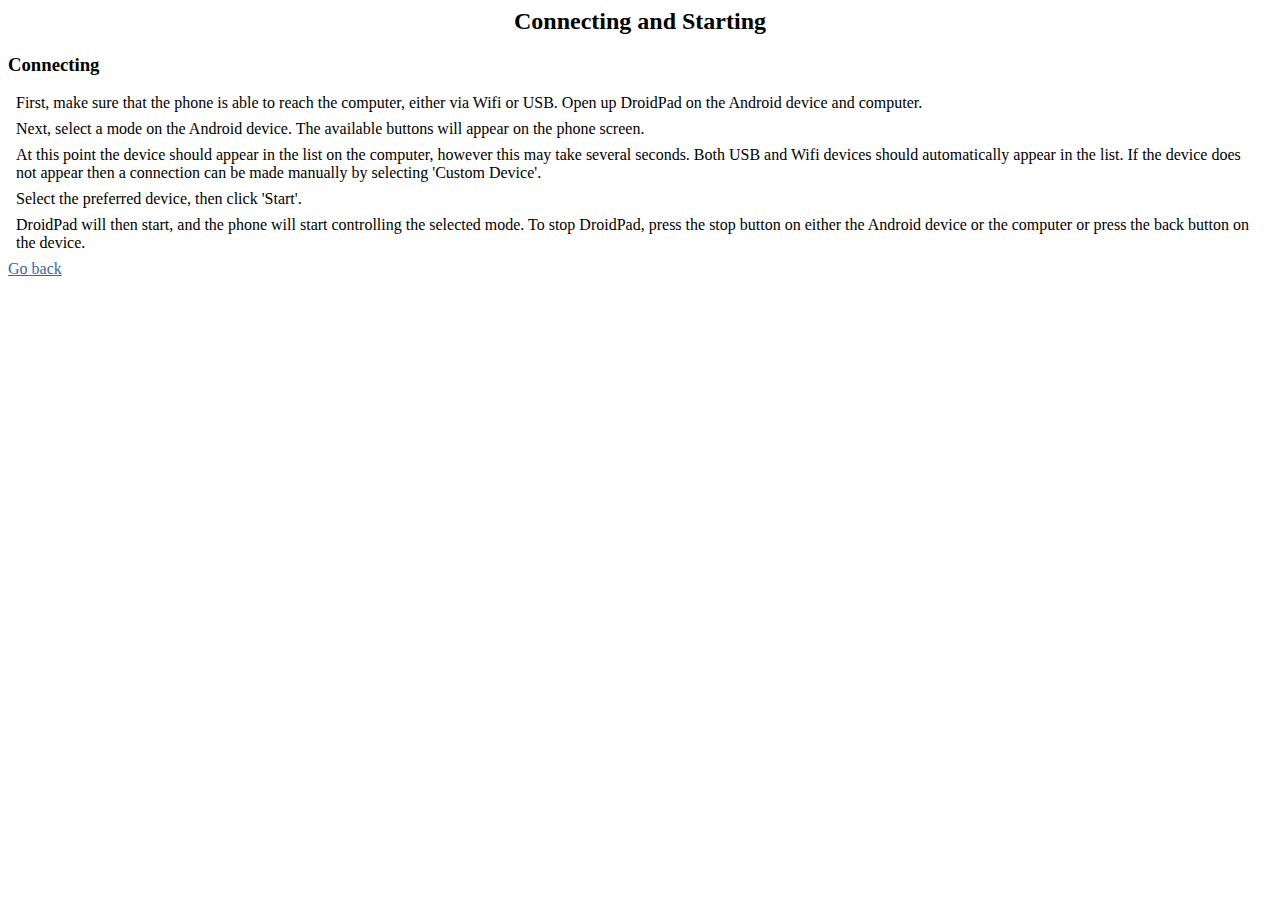
<file: assets/intro/connecting.html>
<html>
<head>
	<title>Connecting and Starting</title>
	<link rel="stylesheet" type="text/css" href="style.css" />
</head>
<body>
	<h1>Connecting and Starting</h1>

	<h3>Connecting</h3>
	<div class="tutorial">
		<p>
		First, make sure that the phone is able to reach the computer, either via Wifi or USB. Open up DroidPad on the Android device and computer.
		</p>
		<p>
		Next, select a mode on the Android device. The available buttons will appear on the phone screen.
		</p>
		<p>
		At this point the device should appear in the list on the computer, however this may take several seconds. Both USB and Wifi devices should automatically appear in the list. If the device does not appear then a connection can be made manually by selecting 'Custom Device'.
		</p>
		<p>
		Select the preferred device, then click 'Start'.
		</p>
		<p>
		DroidPad will then start, and the phone will start controlling the selected mode. To stop DroidPad, press the stop button on either the Android device or the computer or press the back button on the device.
		</p>
	</div>
	<div class="return">
		<a href="back:///">Go back</a>
	</div>
</body>
</html>
</file>
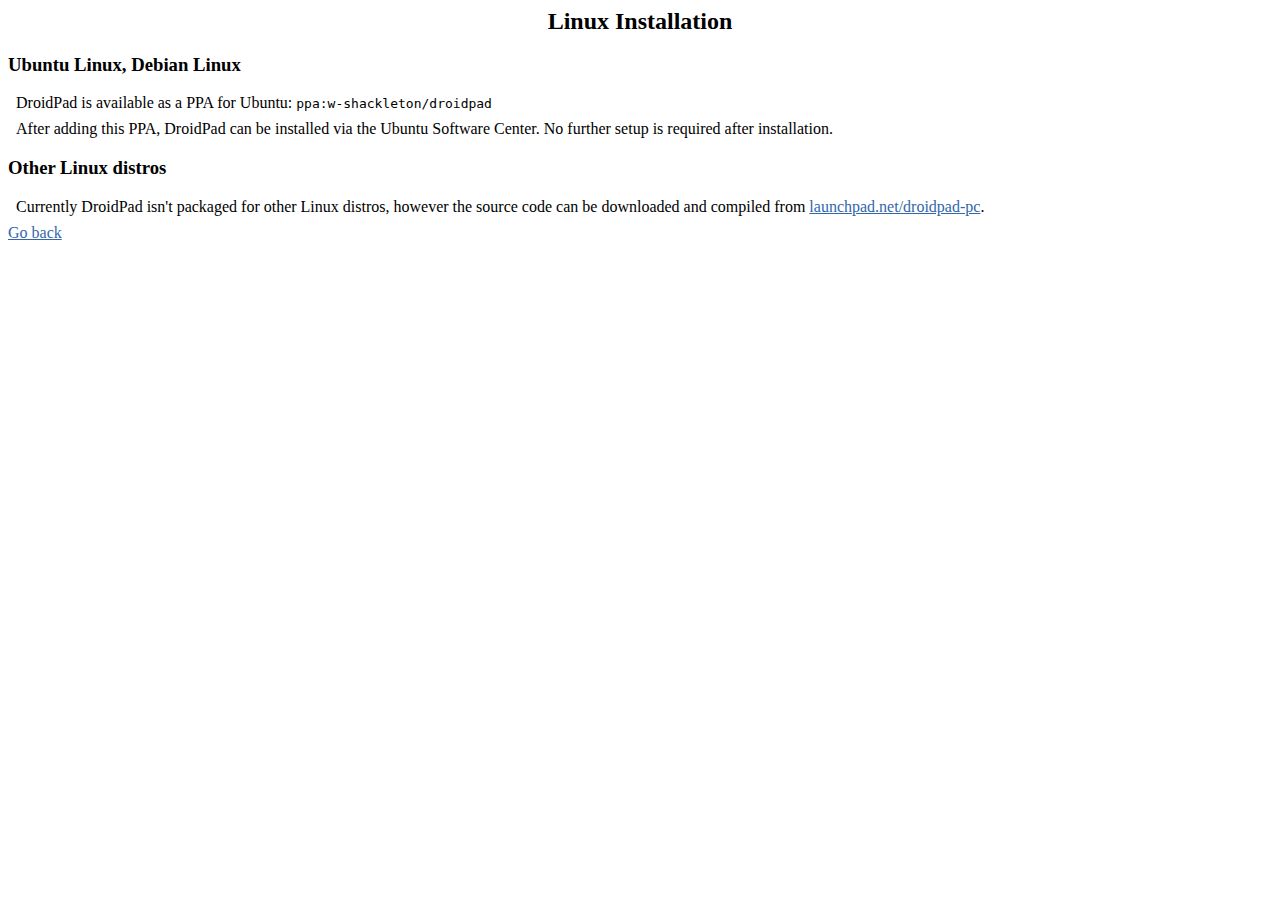
<file: assets/intro/linux.html>
<html>
<head>
	<title>Linux Installation</title>
	<link rel="stylesheet" type="text/css" href="style.css" />
</head>
<body>
	<h1>Linux Installation</h1>

	<h3>Ubuntu Linux, Debian Linux</h3>
	<div class="tutorial">
		<p>
		DroidPad is available as a PPA for Ubuntu:
		<code>
			ppa:w-shackleton/droidpad
		</code>
		</p>
		<p>
		After adding this PPA, DroidPad can be installed via the Ubuntu Software Center. No further setup is required after installation.
		</p>
	</div>
	<h3>Other Linux distros</h3>
	<div class="tutorial">
		<p>
		Currently DroidPad isn't packaged for other Linux distros, however the source code can be downloaded and compiled from <a href="https://launchpad.net/droidpad-pc">launchpad.net/droidpad-pc</a>.
		</p>
	</div>
	<div class="return">
		<a href="back:///">Go back</a>
	</div>
</body>
</html>
</file>
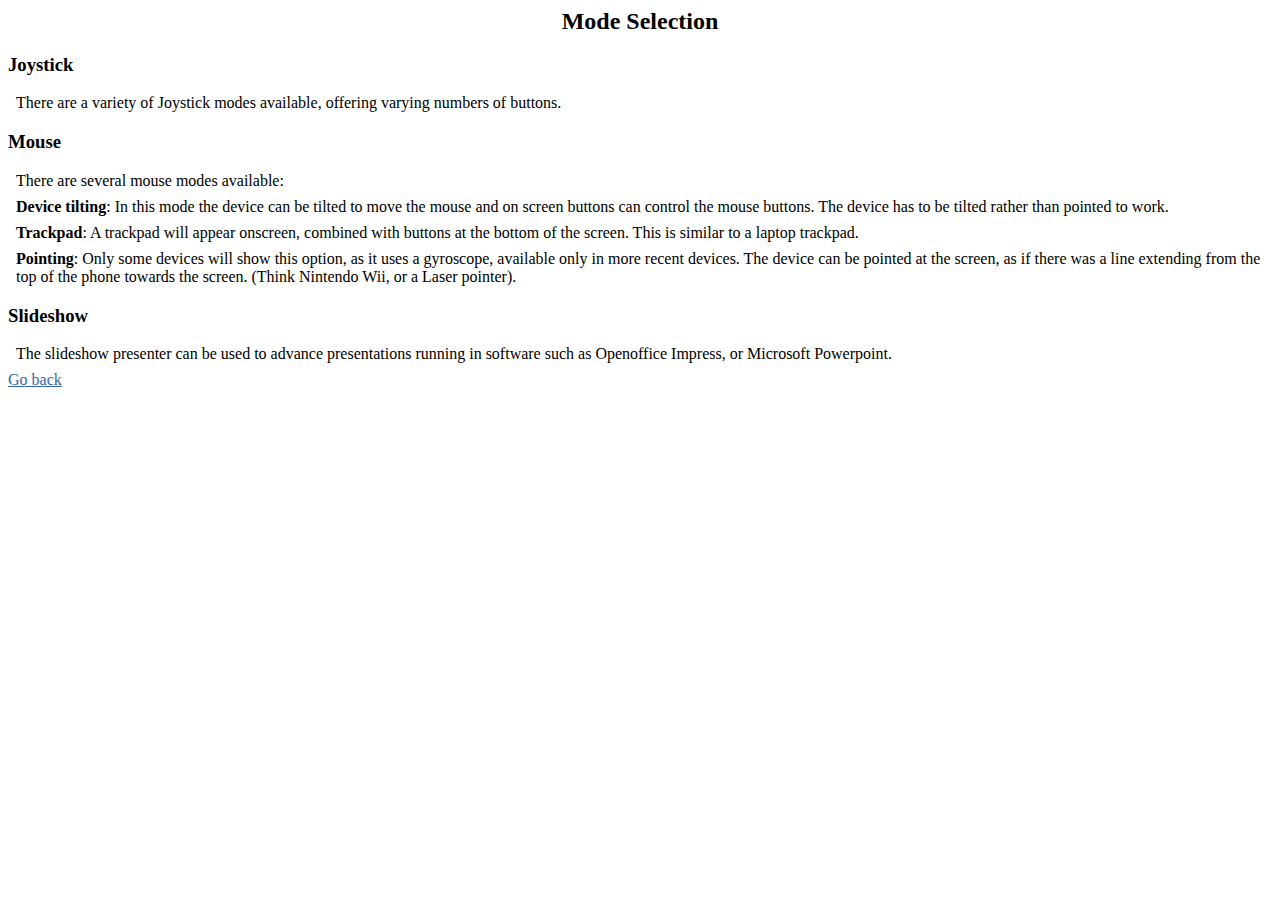
<file: assets/intro/modes.html>
<html>
<head>
	<title>Mode Selection</title>
	<link rel="stylesheet" type="text/css" href="style.css" />
</head>
<body>
	<h1>Mode Selection</h1>

	<h3>Joystick</h3>
	<div class="tutorial">
		<p>
		There are a variety of Joystick modes available, offering varying numbers of buttons.
		</p>
	</div>
	<h3>Mouse</h3>
	<div class="tutorial">
		<p>
		There are several mouse modes available:
		</p>
		<p>
		<strong>Device tilting</strong>: In this mode the device can be tilted to move the mouse and on screen buttons can control the mouse buttons. The device has to be tilted rather than pointed to work.
		</p>
		<p>
		<strong>Trackpad</strong>: A trackpad will appear onscreen, combined with buttons at the bottom of the screen. This is similar to a laptop trackpad.
		</p>
		<p>
		<strong>Pointing</strong>: Only some devices will show this option, as it uses a gyroscope, available only in more recent devices. The device can be pointed at the screen, as if there was a line extending from the top of the phone towards the screen. (Think Nintendo Wii, or a Laser pointer).
		</p>
	</div>
	<h3>Slideshow</h3>
	<div class="tutorial">
		<p>
		The slideshow presenter can be used to advance presentations running in software such as Openoffice Impress, or Microsoft Powerpoint.
		</p>
	</div>
	<div class="return">
		<a href="back:///">Go back</a>
	</div>
</body>
</html>
</file>
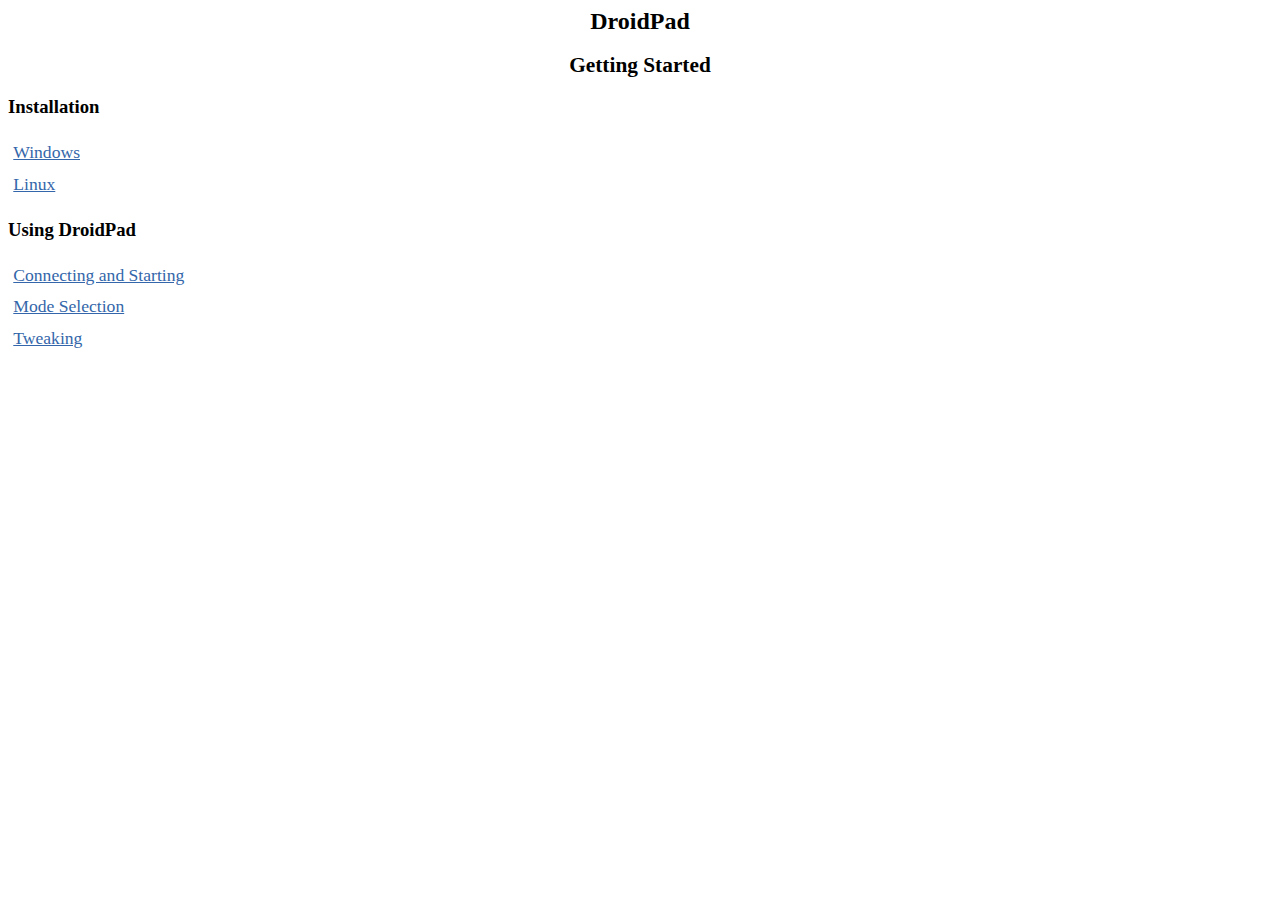
<file: assets/intro/start.html>
<html>
<head>
	<title>DroidPad</title>
	<link rel="stylesheet" type="text/css" href="style.css" />
</head>
<body>
	<h1>DroidPad</h1>
	<h2>Getting Started</h2>

	<h3>Installation</h3>
	<div><a class="highlight" href="win.html">Windows</a></div>
	<div><a class="highlight" href="linux.html">Linux</a></div>
	<h3>Using DroidPad</h3>
	<div><a class="highlight" href="connecting.html">Connecting and Starting</a></div>
	<div><a class="highlight" href="modes.html">Mode Selection</a></div>
	<div><a class="highlight" href="tweaking.html">Tweaking</a></div>
</body>
</html>
</file>
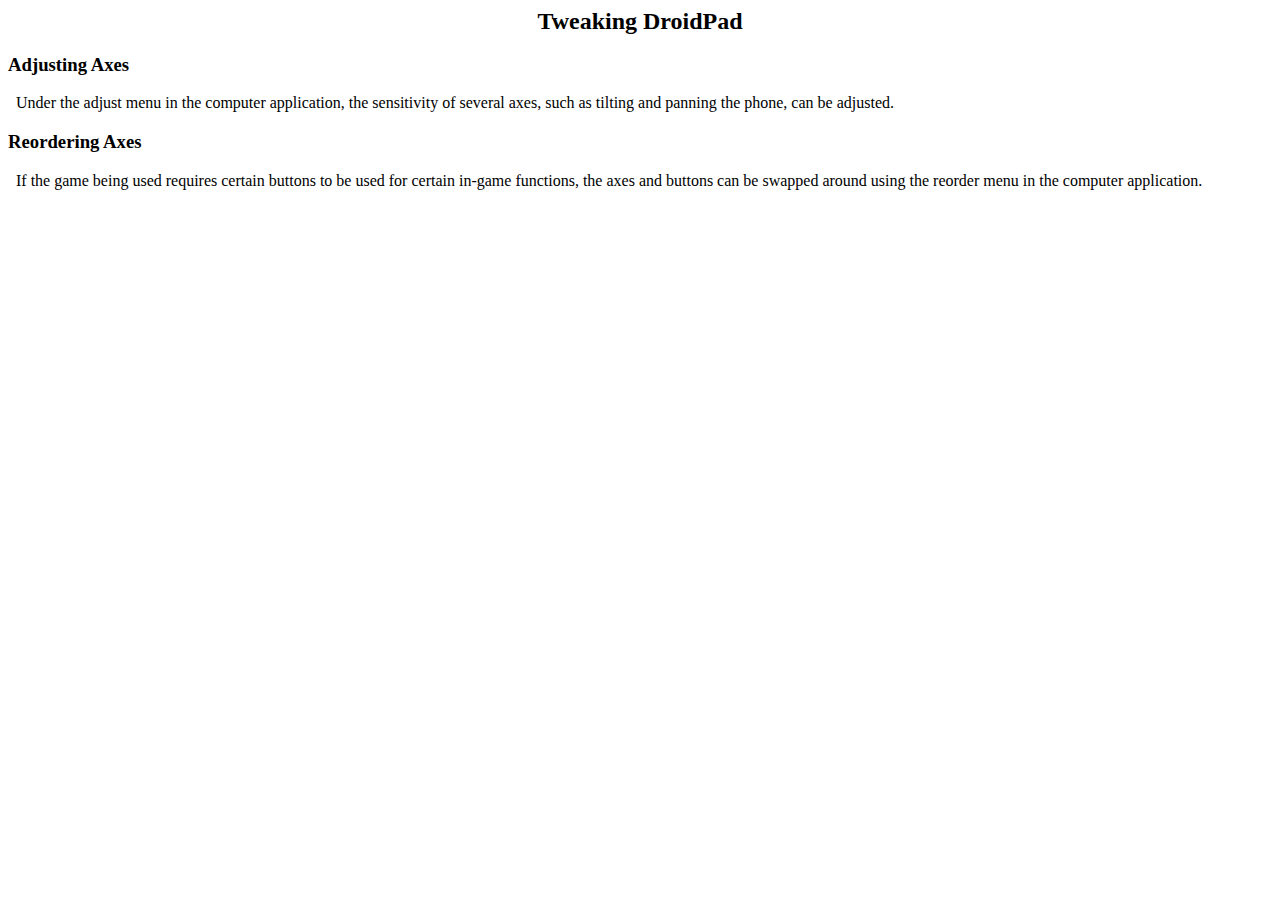
<file: assets/intro/tweaking.html>
<html>
<head>
	<title>Tweaking DroidPad</title>
	<link rel="stylesheet" type="text/css" href="style.css" />
</head>
<body>
	<h1>Tweaking DroidPad</h1>

	<h3>Adjusting Axes</h3>
	<div class="tutorial">
	<p>
		Under the adjust menu in the computer application, the sensitivity of several axes, such as tilting and panning
		the phone, can be adjusted.
	</p>
	</div>
	<h3>Reordering Axes</h3>
	<div class="tutorial">
	<p>
		If the game being used requires certain buttons to be used for certain in-game functions, the axes and buttons can be
		swapped around using the reorder menu in the computer application.
	</p>
	</div>
</body>
</html>
</file>
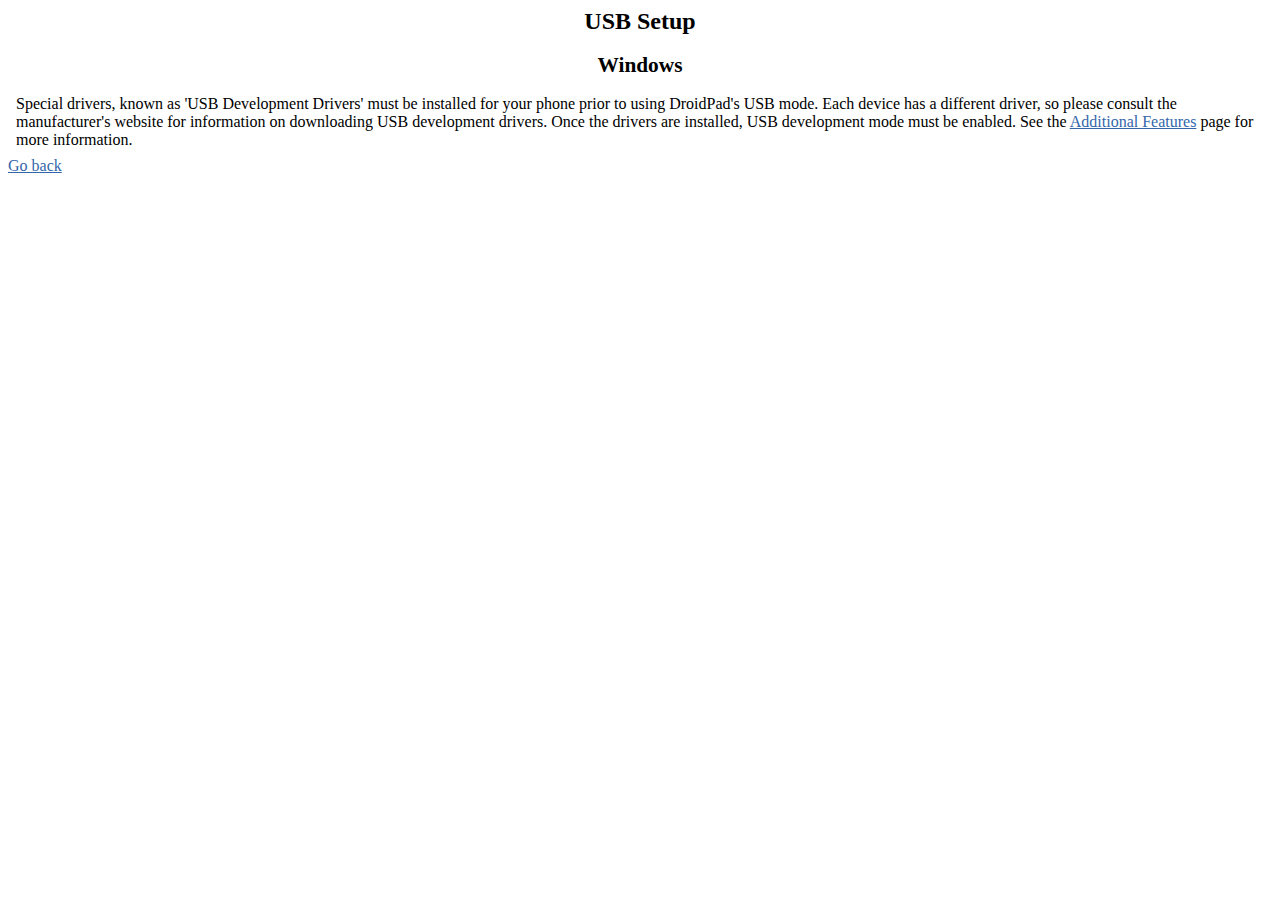
<file: assets/intro/win-usb.html>
<html>
<head>
	<title>USB Setup</title>
	<link rel="stylesheet" type="text/css" href="style.css" />
</head>
<body>
	<h1>USB Setup</h1>
	<h2>Windows</h2>

	<div class="tutorial">
		<p>
		Special drivers, known as 'USB Development Drivers' must be installed for your phone prior to using DroidPad's USB mode.
		Each device has a different driver, so please consult the manufacturer's website for information on downloading USB development drivers. Once the drivers are installed, USB development mode must be enabled. See the <a href="additional.html">Additional Features</a> page for more information.
		</p>
	</div>
	<div class="return">
		<a href="back:///">Go back</a>
	</div>
</body>
</html>
</file>
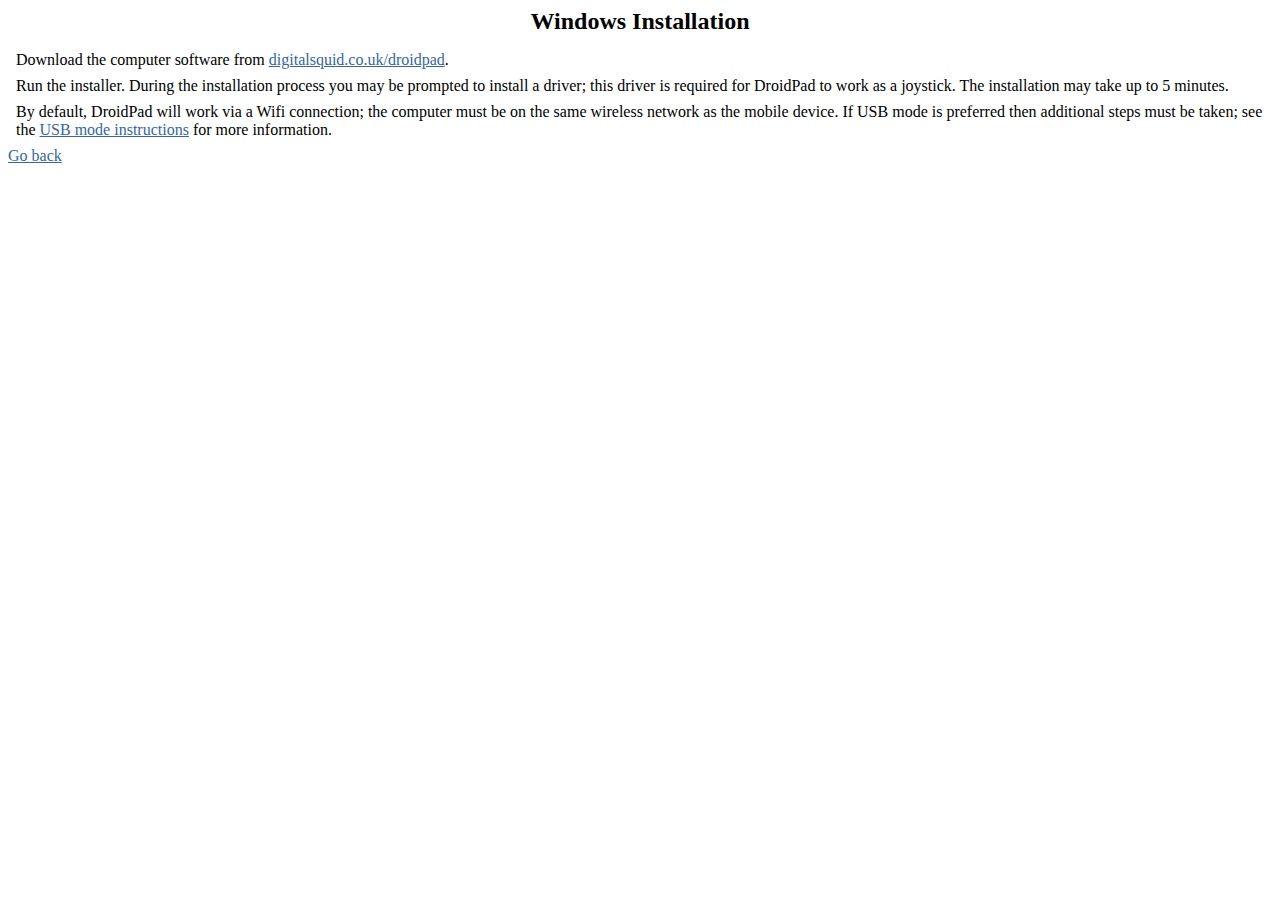
<file: assets/intro/win.html>
<html>
<head>
	<title>Windows Installation</title>
	<link rel="stylesheet" type="text/css" href="style.css" />
</head>
<body>
	<h1>Windows Installation</h1>

	<div class="tutorial">
		<p>
		Download the computer software from <a href="http://digitalsquid.co.uk/droidpad">digitalsquid.co.uk/droidpad</a>.
		</p>
		<p>
		Run the installer. During the installation process you may be prompted to install a driver; this driver is required for DroidPad to work as a joystick. The installation may take up to 5 minutes.
		</p>
		<p>
		By default, DroidPad will work via a Wifi connection; the computer must be on the same wireless network as the mobile device. If USB mode is preferred then additional steps must be taken; see the <a href="win-usb.html">USB mode instructions</a> for more information.
		</p>
	</div>
	<div class="return">
		<a href="back:///">Go back</a>
	</div>
</body>
</html>
</file>
<file: assets/intro/style.css>
h1, h2 {
	text-align: center;
}
h1 {
	font-size: 18pt;
}
h2 {
	font-size: 16pt;
}

a {
	color: #3366AA;
}

a.highlight {
	font-size: 1.1em;
	font-style: bold;
	display: block;
	padding: 0.3em;
}

.tutorial p {
	margin: 0.5em;
}
</file>
